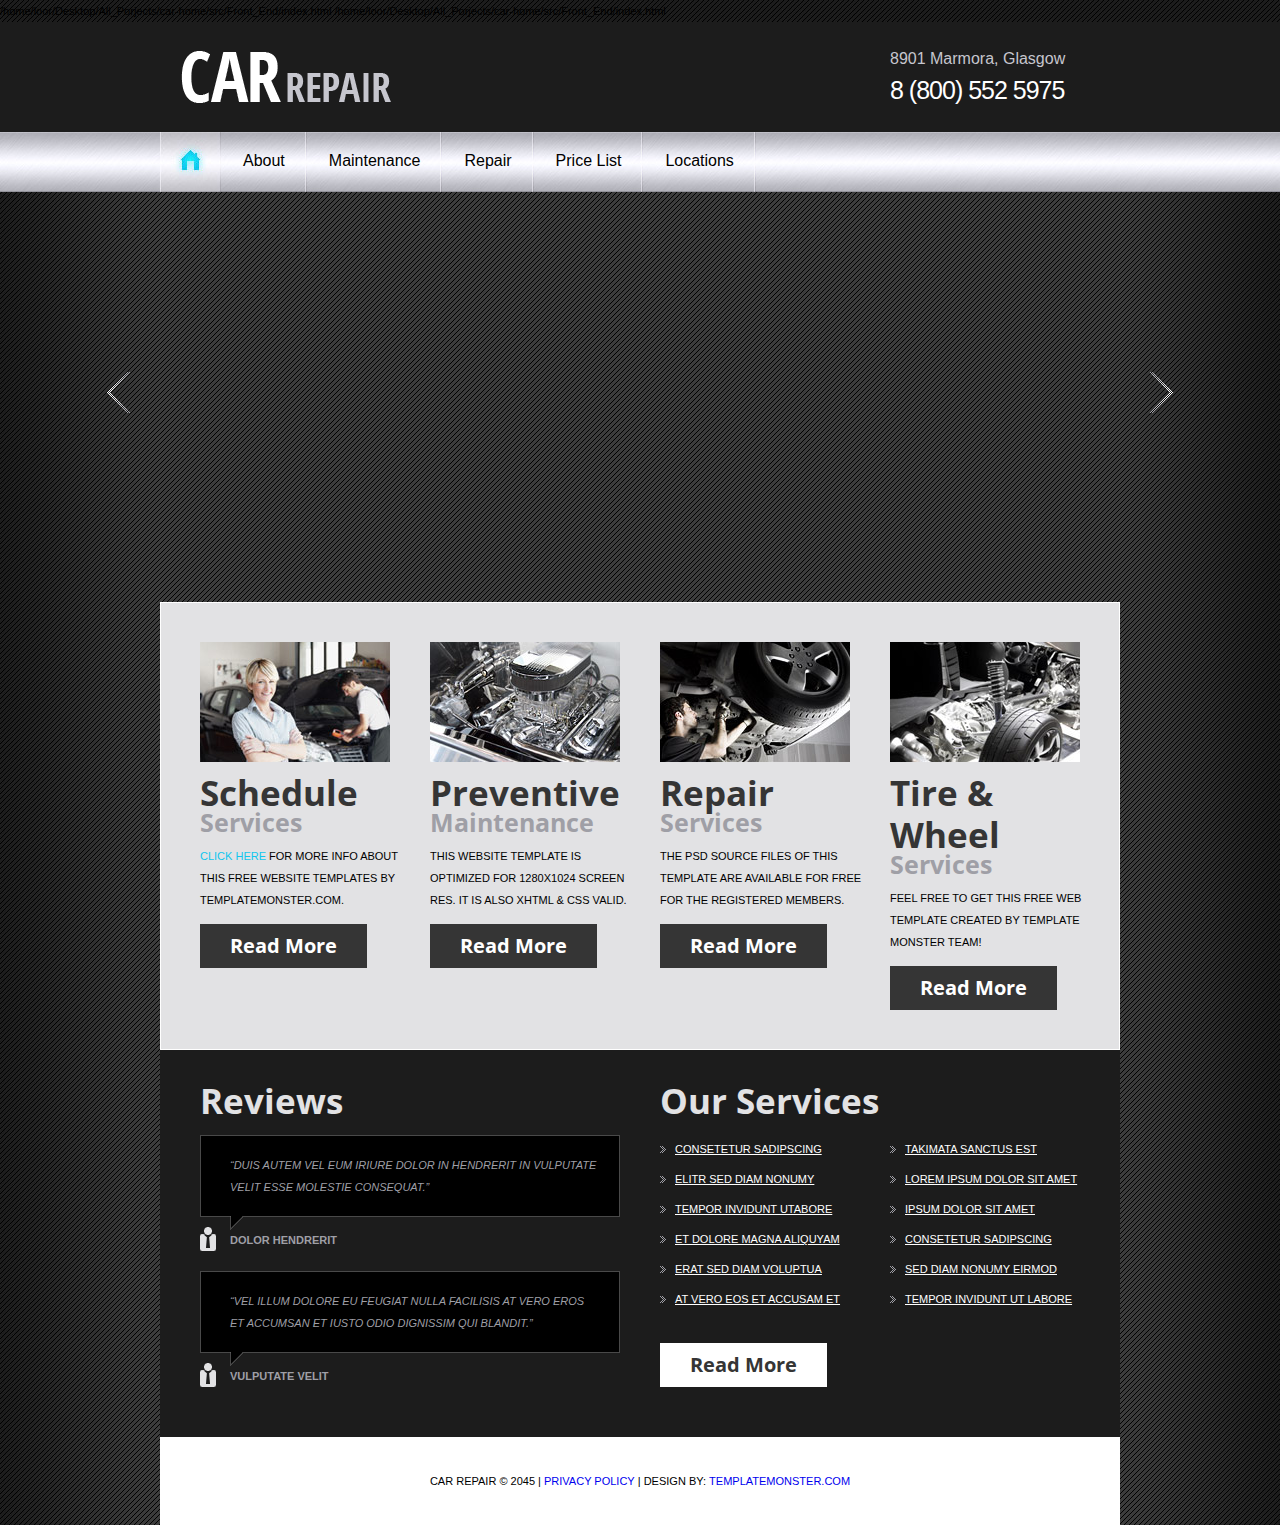
<file: Front_End/index.html>
<!DOCTYPE html>
<html lang="en">
<head>/home/loor/Desktop/All_Porjects/car-home/src/Front_End/index.html
<title>Car Repair</title>
<meta charset="utf-8">
<link rel="stylesheet" type="text/css" media="screen" href="css/reset.css">
<link rel="stylesheet" type="text/css" media="screen" href="css/style.css">
<link rel="stylesheet" type="text/css" media="screen" href="css/slider.css">
<link href='http://fonts.googleapis.com/css?family=Open+Sans+Condensed:700,300' rel='stylesheet' type='text/css'>
<script src="js/jquery-1.7.min.js"></script>
<script src="js/jquery.easing.1.3.js"></script>
<script src="js/tms-0.4.1.js"></script>/home/loor/Desktop/All_Porjects/car-home/src/Front_End/index.html
<script>
$(document).ready(function () {
    $('.slider')._TMS({
        show: 0,
        pauseOnHover: true,
        prevBu: '.prev',
        nextBu: '.next',
        playBu: false,
        duration: 500,
        preset: 'fade',
        pagination: true, //'.pagination',true,'<ul></ul>'
        pagNums: false,/home/loor/Desktop/All_Porjects/car-ho/home/loor/Desktop/All_Porjects/car-home/src/Front_End/index.htmlme/src/Front_End/index.html
        slideshow: 8000,
        numStatus: false,
        banners: 'fromBottom', // fromLeft, fromRight, fromTop, fromBottom
        waitBannerAnimation: false,
        progressBar: false
    })
})
$(function () {
    if ($(window).width() <= 1066) {
        $("#slider .prev").css("left", "55px")
        $("#slider .next").css("right", "55px")
    }
})
</script>
<!--[if lt IE 9]>
<link href='http://fonts.googleapis.com/css?family=Open+Sans+Condensed:300' rel='stylesheet' type='text/css'>
<link href='http://fonts.googleapis.com/css?family=Open+Sans+Condensed:700' rel='stylesheet' type='text/css'>
<script type="text/javascript" src="js/html5.js"></script>
<link rel="stylesheet" type="text/css" media="screen" href="css/ie.css">
<![endif]-->
</head>
<body>
<div class="bg">
  <header>
    <div class="main wrap">
      <h1><a href="index.html"><img src="images/logo.png" alt=""></a></h1>
      <p>8901 Marmora, Glasgow <span>8 (800) 552 5975</span></p>
    </div>
    <nav>
      <ul class="menu">
        <li class="current"><a href="index.html" class="home"><img src="images/home.jpg" alt=""></a></li>
        <li><a href="about.html">About</a></li>
        <li><a href="maintenance.html">Maintenance</a></li>
        <li><a href="repair.html">Repair</a></li>
        <li><a href="price-list.html">Price List</a></li>
        <li><a href="locations.html">Locations</a></li>
      </ul>
      <div class="clear"></div>
    </nav>
  </header>
  <div id="slider">
    <div class="slider-block">
      <div class="slider">
        <ul class="items">
          <li><img src="images/slide-1.jpg" alt="">
            <div class="banner">
              <div><span>Ford</span><strong>Сiriure dolor nhendrerit</strong>
                <p>Nam liber tempor cum soluta nobis eleifenoption congue nigfif аil imperdiet doming id quod mazim placerat facer. Lorjem ipsum dolor sit amet, consecer adipiscing elit.</p>
                <a href="#" class="button">Read More</a></div>
            </div>
          </li>
          <li><img src="images/slide-2.jpg" alt="">
            <div class="banner">
              <div><span>Maserati GT</span><strong>Vulputate velit esse</strong>
                <p>sed diam nonummy nibh euismod tincidunt ut laoreet dolore magna aliquam erat volutpat. Ut wisi enim ad minim veniam, quis nostrud exerci tation ullamcorper suscipit lobortis.</p>
                <a href="#" class="button">Read More</a></div>
            </div>
          </li>
          <li><img src="images/slide-3.jpg" alt="">
            <div class="banner">
              <div><span>Honda HSC</span><strong>Molestie consequat vel</strong>
                <p>At vero eos et accusam et justo duo dolores et ea rebum. Stet clita kasd gubergren, no sea takimata sanctus est Lorem ipsum dolor sit amet. Lorem ipsum dolor sit.</p>
                <a href="#" class="button">Read More</a></div>
            </div>
          </li>
        </ul>
      </div>
      <a href="#" class="prev"></a> <a href="#" class="next"></a> </div>
  </div>
  <section id="content">
    <div class="block-1 box-1">
      <div> <img src="images/page1-img1.jpg" alt="">
        <p class="text-1">Schedule <strong>Services</strong></p>
        <p class="upper"><a href="#" class="link">Click here</a> for more info about this free website templates  by TemplateMonster.com.</p>
        <a href="#" class="button">Read More</a> </div>
      <div> <img src="images/page1-img2.jpg" alt="">
        <p class="text-1">Preventive <strong>Maintenance</strong></p>
        <p class="upper">This website template is optimized for 1280X1024 screen res. It is also XHTML & CSS valid.</p>
        <a href="#" class="button">Read More</a> </div>
      <div> <img src="images/page1-img3.jpg" alt="">
        <p class="text-1">Repair <strong>Services</strong></p>
        <p class="upper">The PSD source files of this template are available for free for the registered members.</p>
        <a href="#" class="button">Read More</a> </div>
      <div class="last"> <img src="images/page1-img4.jpg" alt="">
        <p class="text-1">Tire & Wheel <strong>Services</strong></p>
        <p class="upper">Feel free to get this free web template created  by Template Monster Team!</p>
        <a href="#" class="button">Read More</a> </div>
    </div>
    <div class="block-2 wrap pad-2">
      <div class="box-2">
        <h2 class="clr-1">Reviews</h2>
        <div class="comments">
          <div> “Duis autem vel eum iriure dolor in hendrerit in vulputate velit esse molestie consequat.”
            <div class="comments-corner"></div>
          </div>
          <a href="#">dolor hendrerit</a> </div>
        <div class="comments">
          <div> “vel illum dolore eu feugiat nulla facilisis at vero eros et accumsan et iusto odio dignissim qui blandit.”
            <div class="comments-corner"></div>
          </div>
          <a href="#">vulputate velit</a> </div>
      </div>
      <div class="box-3">
        <h2 class="clr-1">Our Services</h2>
        <div class="wrap">
          <ul class="list-1">
            <li><a href="#">Consetetur sadipscing</a></li>
            <li><a href="#">elitr sed diam nonumy</a></li>
            <li><a href="#">tempor invidunt utabore</a></li>
            <li><a href="#">et dolore magna aliquyam</a></li>
            <li><a href="#">erat sed diam voluptua</a></li>
            <li><a href="#">At vero eos et accusam et</a></li>
          </ul>
          <ul class="list-1 last">
            <li><a href="#">Takimata sanctus est</a></li>
            <li><a href="#">Lorem ipsum dolor sit amet</a></li>
            <li><a href="#">Ipsum dolor sit amet</a></li>
            <li><a href="#">consetetur sadipscing </a></li>
            <li><a href="#">sed diam nonumy eirmod</a></li>
            <li><a href="#">tempor invidunt ut labore</a></li>
          </ul>
        </div>
        <a href="#" class="button-2">Read More</a> </div>
    </div>
  </section>
  <footer>Car Repair &copy; 2045 | <a href="#">Privacy Policy</a> | Design by: <a href="http://www.templatemonster.com/">TemplateMonster.com</a></footer>
</div>
</body>
</html>
</file>
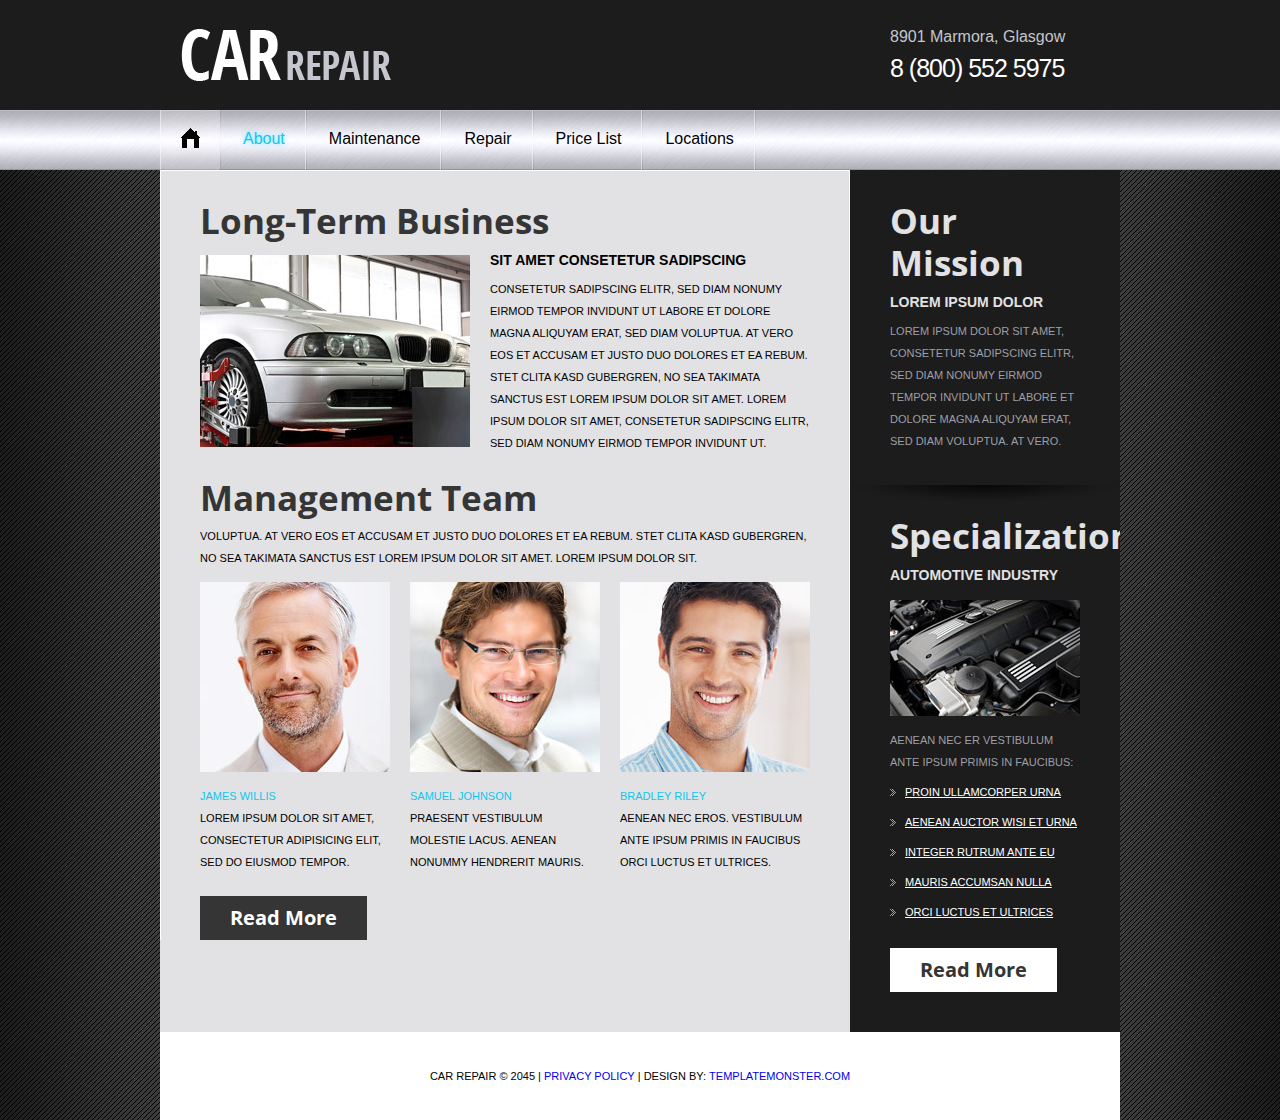
<file: Front_End/about.html>
<!DOCTYPE html>
<html lang="en">
<head>
<title>Car Repair | About</title>
<meta charset="utf-8">
<link rel="stylesheet" type="text/css" media="screen" href="css/reset.css">
<link rel="stylesheet" type="text/css" media="screen" href="css/style.css">
<link href='http://fonts.googleapis.com/css?family=Open+Sans+Condensed:700,300' rel='stylesheet' type='text/css'>
<script src="js/jquery-1.7.min.js"></script>
<script src="js/jquery.easing.1.3.js"></script>
<!--[if lt IE 9]>
<link href='http://fonts.googleapis.com/css?family=Open+Sans+Condensed:300' rel='stylesheet' type='text/css'>
<link href='http://fonts.googleapis.com/css?family=Open+Sans+Condensed:700' rel='stylesheet' type='text/css'>
<script type="text/javascript" src="js/html5.js"></script>
<link rel="stylesheet" type="text/css" media="screen" href="css/ie.css">
<![endif]-->
</head>
<body>
<div class="bg">
  <header>
    <div class="main wrap">
      <h1><a href="index.html"><img src="images/logo.png" alt=""></a></h1>
      <p>8901 Marmora, Glasgow <span>8 (800) 552 5975</span></p>
    </div>
    <nav>
      <ul class="menu">
        <li><a href="index.html" class="home"><img src="images/home.jpg" alt=""></a></li>
        <li class="current"><a href="about.html">About</a></li>
        <li><a href="maintenance.html">Maintenance</a></li>
        <li><a href="repair.html">Repair</a></li>
        <li><a href="price-list.html">Price List</a></li>
        <li><a href="locations.html">Locations</a></li>
      </ul>
      <div class="clear"></div>
    </nav>
  </header>
  <section id="content">
    <div class="sub-page">
      <div class="sub-page-left">
        <h2 class="p2">Long-Term Business</h2>
        <div class="wrap"> <img src="images/page2-img1.jpg" alt="" class="img-indent">
          <div class="extra-wrap">
            <p class="text-2 p2">sit amet consetetur sadipscing</p>
            <p class="upper">Consetetur sadipscing elitr, sed diam nonumy eirmod tempor invidunt ut labore et dolore magna aliquyam erat, sed diam voluptua. At vero eos et accusam et justo duo dolores et ea rebum. Stet clita kasd gubergren, no sea takimata sanctus est Lorem ipsum dolor sit amet. Lorem ipsum dolor sit amet, consetetur sadipscing elitr, sed diam nonumy eirmod tempor invidunt ut.</p>
          </div>
        </div>
        <h2 class="top-1 p3">Management Team</h2>
        <p class="upper">voluptua. At vero eos et accusam et justo duo dolores et ea rebum. Stet clita kasd gubergren, no sea takimata sanctus est Lorem ipsum dolor sit amet. Lorem ipsum dolor sit.</p>
        <div class="box-4">
          <div> <img src="images/page2-img2.jpg" alt=""> <a href="#" class="link">James Willis</a>
            <p>Lorem ipsum dolor sit amet, consectetur adipisicing elit, sed do eiusmod tempor.</p>
          </div>
          <div> <img src="images/page2-img3.jpg" alt=""> <a href="#" class="link">Samuel Johnson</a>
            <p>Praesent vestibulum molestie lacus. Aenean nonummy hendrerit mauris.</p>
          </div>
          <div class="last"> <img src="images/page2-img4.jpg" alt=""> <a href="#" class="link">Bradley Riley</a>
            <p>Aenean nec eros. Vestibulum ante ipsum primis in faucibus orci luctus et ultrices.</p>
          </div>
        </div>
        <a href="#" class="button">Read More</a> </div>
      <div class="sub-page-right">
        <div class="shadow bot-1">
          <h2 class="p2">Our Mission</h2>
          <p class="text-3 p2">Lorem ipsum dolor</p>
          <p class="upper">Lorem ipsum dolor sit amet, consetetur sadipscing elitr, sed diam nonumy eirmod tempor invidunt ut labore et dolore magna aliquyam erat, sed diam voluptua. At vero.</p>
        </div>
        <div class="box-5">
          <h2 class="p2">Specialization</h2>
          <p class="text-3 upper">AUTOMOTIVE INDUSTRY</p>
          <img src="images/page2-img5.jpg" alt="">
          <p class="upper">Aenean nec er Vestibulum ante ipsum primis in faucibus:</p>
          <ul class="list-1">
            <li><a href="#">Proin ullamcorper urna</a></li>
            <li><a href="#">Aenean auctor wisi et urna</a></li>
            <li><a href="#">Integer rutrum ante eu</a></li>
            <li><a href="#">Mauris accumsan nulla</a></li>
            <li><a href="#">orci luctus et ultrices</a></li>
          </ul>
          <a href="#" class="button-2">Read More</a> </div>
      </div>
    </div>
  </section>
  <footer>Car Repair &copy; 2045 | <a href="#">Privacy Policy</a> | Design by: <a href="http://www.templatemonster.com/">TemplateMonster.com</a></footer>
</div>
</body>
</html>
</file>
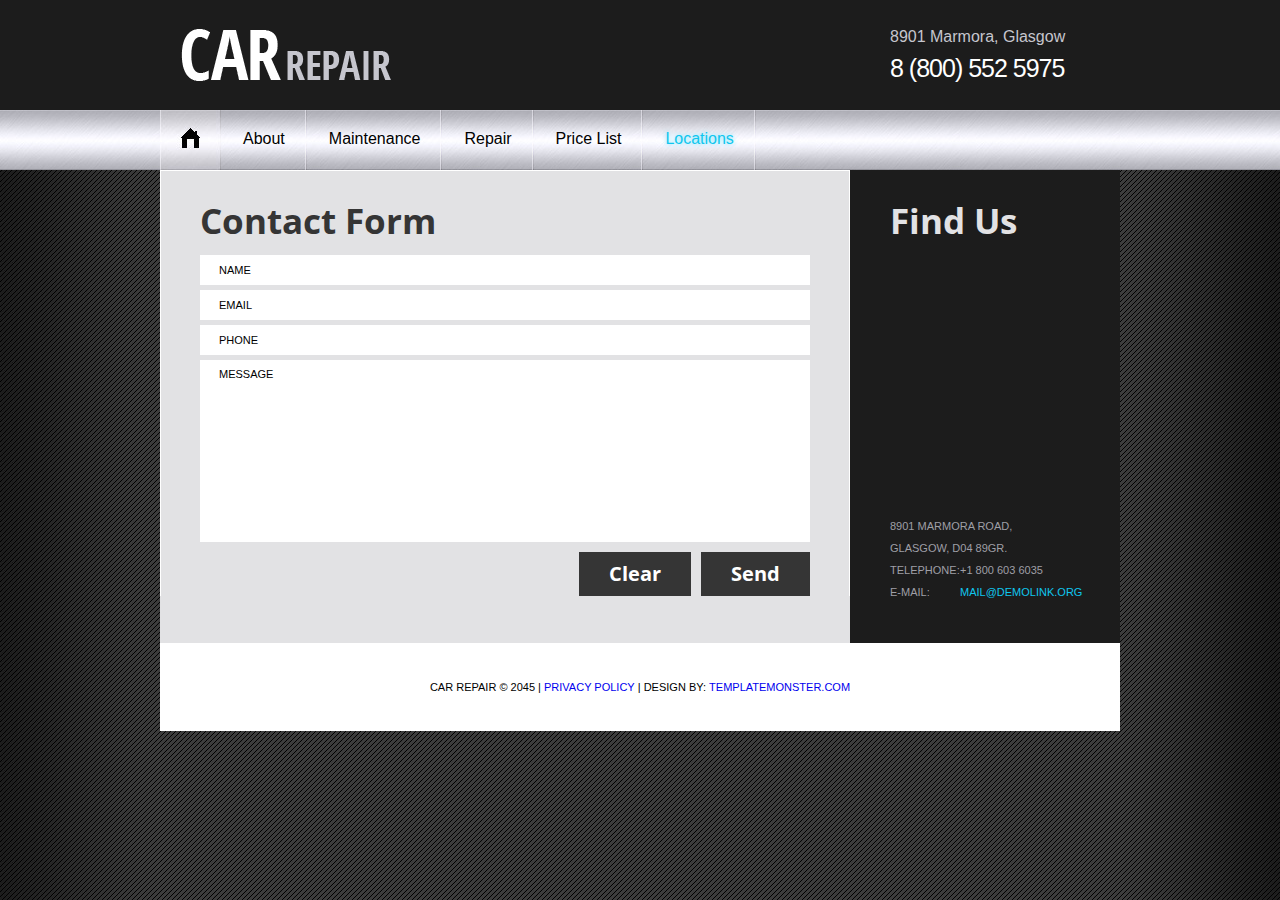
<file: Front_End/locations.html>
<!DOCTYPE html>
<html lang="en">
<head>
<title>Car Repair | Locations</title>
<meta charset="utf-8">
<link rel="stylesheet" type="text/css" media="screen" href="css/reset.css">
<link rel="stylesheet" type="text/css" media="screen" href="css/style.css">
<link href='http://fonts.googleapis.com/css?family=Open+Sans+Condensed:700,300' rel='stylesheet' type='text/css'>
<script src="js/jquery-1.7.min.js"></script>
<script src="js/jquery.easing.1.3.js"></script>
<!--[if lt IE 9]>
<link href='http://fonts.googleapis.com/css?family=Open+Sans+Condensed:300' rel='stylesheet' type='text/css'>
<link href='http://fonts.googleapis.com/css?family=Open+Sans+Condensed:700' rel='stylesheet' type='text/css'>
<script type="text/javascript" src="js/html5.js"></script>
<link rel="stylesheet" type="text/css" media="screen" href="css/ie.css">
<![endif]-->
</head>
<body>
<div class="bg">
  <header>
    <div class="main wrap">
      <h1><a href="index.html"><img src="images/logo.png" alt=""></a></h1>
      <p>8901 Marmora, Glasgow <span>8 (800) 552 5975</span></p>
    </div>
    <nav>
      <ul class="menu">
        <li><a href="index.html" class="home"><img src="images/home.jpg" alt=""></a></li>
        <li><a href="about.html">About</a></li>
        <li><a href="maintenance.html">Maintenance</a></li>
        <li><a href="repair.html">Repair</a></li>
        <li><a href="price-list.html">Price List</a></li>
        <li class="current"><a href="locations.html">Locations</a></li>
      </ul>
      <div class="clear"></div>
    </nav>
  </header>
  <section id="content">
    <div class="sub-page">
      <div class="sub-page-left box-9">
        <h2>Contact Form</h2>
        <form id="form" method="post" action="#">
          <fieldset>
            <label>
              <input type="text" value="Name" onBlur="if(this.value=='') this.value='Name'" onFocus="if(this.value =='Name' ) this.value=''">
            </label>
            <label>
              <input type="text" value="Email" onBlur="if(this.value=='') this.value='Email'" onFocus="if(this.value =='Email' ) this.value=''">
            </label>
            <label>
              <input type="text" value="Phone" onBlur="if(this.value=='') this.value='Phone'" onFocus="if(this.value =='Phone' ) this.value=''">
            </label>
            <label>
              <textarea onBlur="if(this.value==''){this.value='MESSAGE'}" onFocus="if(this.value=='MESSAGE'){this.value=''}">MESSAGE</textarea>
            </label>
            <div class="btns"><a href="#" class="button">Clear</a><a href="#" class="button" onClick="document.getElementById('form').submit()">Send</a></div>
          </fieldset>
        </form>
      </div>
      <div class="sub-page-right">
        <h2>Find Us</h2>
        <div class="map">
          <iframe src="http://maps.google.com/maps?f=q&amp;source=s_q&amp;hl=en&amp;geocode=&amp;q=Brooklyn,+New+York,+NY,+United+States&amp;aq=0&amp;sll=37.0625,-95.677068&amp;sspn=61.282355,146.513672&amp;ie=UTF8&amp;hq=&amp;hnear=Brooklyn,+Kings,+New+York&amp;ll=40.649974,-73.950005&amp;spn=0.01628,0.025663&amp;z=14&amp;iwloc=A&amp;output=embed"></iframe>
        </div>
        <dl class="adr">
          <dt>8901 Marmora Road, <br>
            Glasgow, D04 89GR.</dt>
          <dd><span>Telephone:</span>+1 800 603 6035</dd>
          <dd><span>E-mail:</span><a href="#" class="link">mail@demolink.org</a></dd>
        </dl>
      </div>
    </div>
  </section>
  <footer>Car Repair &copy; 2045 | <a href="#">Privacy Policy</a> | Design by: <a href="http://www.templatemonster.com/">TemplateMonster.com</a></footer>
</div>
</body>
</html>
</file>
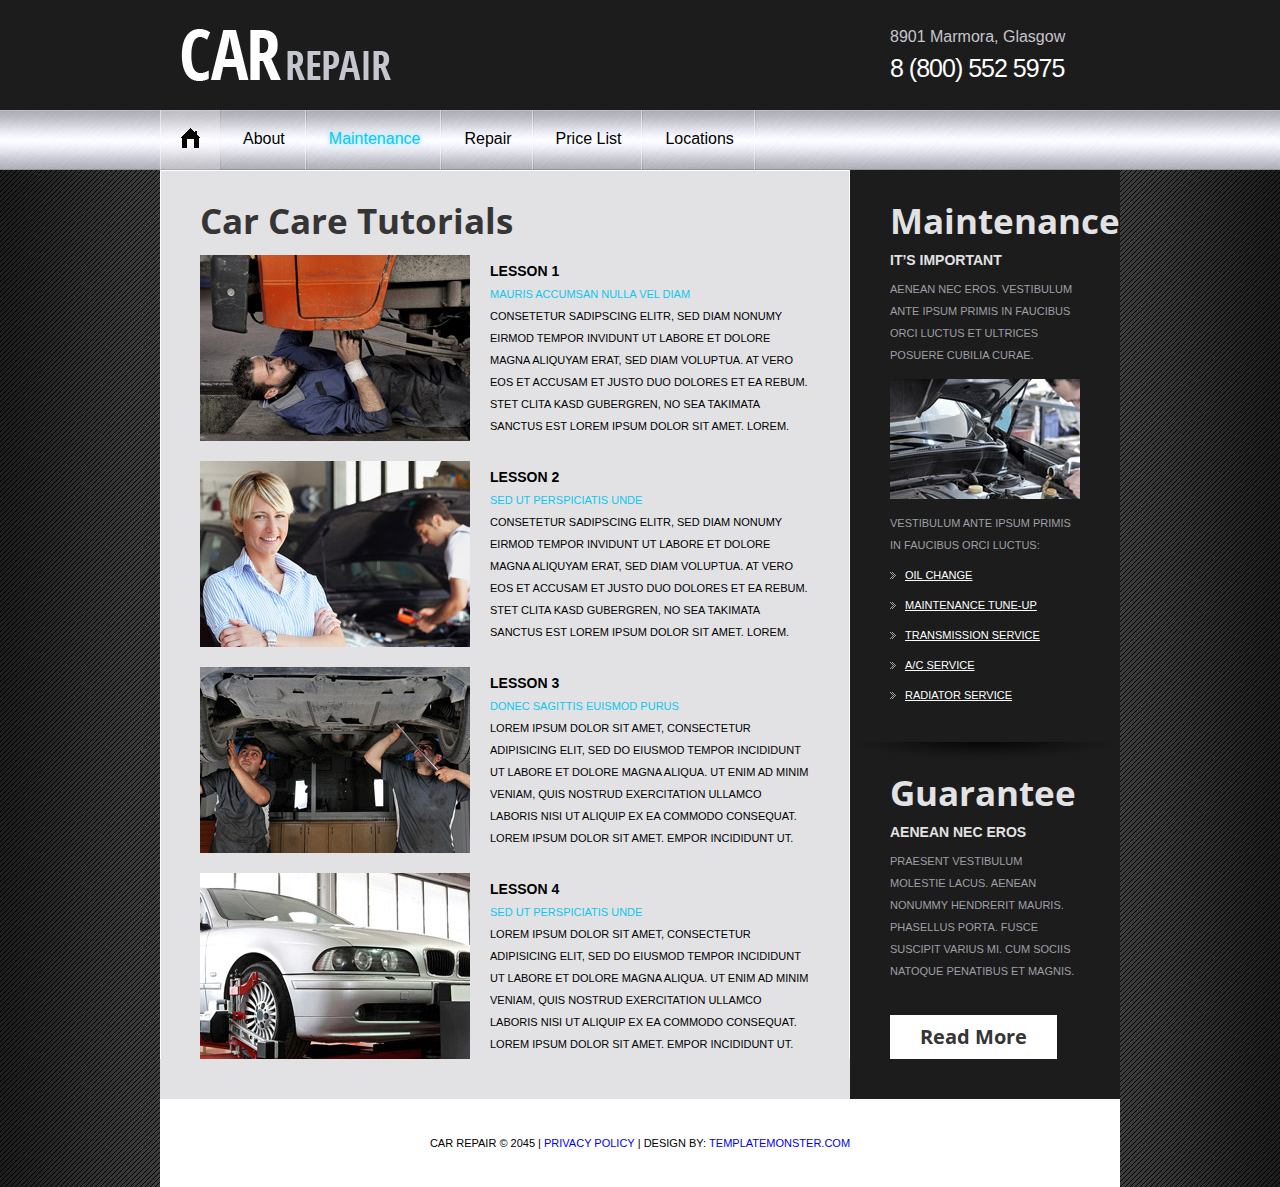
<file: Front_End/maintenance.html>
<!DOCTYPE html>
<html lang="en">
<head>
<title>Car Repair | Maintenance</title>
<meta charset="utf-8">
<link rel="stylesheet" type="text/css" media="screen" href="css/reset.css">
<link rel="stylesheet" type="text/css" media="screen" href="css/style.css">
<link href='http://fonts.googleapis.com/css?family=Open+Sans+Condensed:700,300' rel='stylesheet' type='text/css'>
<script src="js/jquery-1.7.min.js"></script>
<script src="js/jquery.easing.1.3.js"></script>
<!--[if lt IE 9]>
<link href='http://fonts.googleapis.com/css?family=Open+Sans+Condensed:300' rel='stylesheet' type='text/css'>
<link href='http://fonts.googleapis.com/css?family=Open+Sans+Condensed:700' rel='stylesheet' type='text/css'>
<script type="text/javascript" src="js/html5.js"></script>
<link rel="stylesheet" type="text/css" media="screen" href="css/ie.css">
<![endif]-->
</head>
<body>
<div class="bg">
  <header>
    <div class="main wrap">
      <h1><a href="index.html"><img src="images/logo.png" alt=""></a></h1>
      <p>8901 Marmora, Glasgow <span>8 (800) 552 5975</span></p>
    </div>
    <nav>
      <ul class="menu">
        <li><a href="index.html" class="home"><img src="images/home.jpg" alt=""></a></li>
        <li><a href="about.html">About</a></li>
        <li class="current"><a href="maintenance.html">Maintenance</a></li>
        <li><a href="repair.html">Repair</a></li>
        <li><a href="price-list.html">Price List</a></li>
        <li><a href="locations.html">Locations</a></li>
      </ul>
      <div class="clear"></div>
    </nav>
  </header>
  <section id="content">
    <div class="sub-page">
      <div class="sub-page-left">
        <h2 class="p4">Car Care Tutorials</h2>
        <div class="box-6"> <img src="images/page3-img1.jpg" alt="" class="img-indent-2">
          <div class="extra-wrap">
            <p class="text-2">Lesson 1</p>
            <a href="#" class="link">Mauris accumsan nulla vel diam</a>
            <p class="upper">Consetetur sadipscing elitr, sed diam nonumy eirmod tempor invidunt ut labore et dolore magna aliquyam erat, sed diam voluptua. At vero eos et accusam et justo duo dolores et ea rebum. Stet clita kasd gubergren, no sea takimata sanctus est Lorem ipsum dolor sit amet. Lorem.</p>
          </div>
        </div>
        <div class="box-6 top-2"> <img src="images/page3-img2.jpg" alt="" class="img-indent-2">
          <div class="extra-wrap">
            <p class="text-2">Lesson 2</p>
            <a href="#" class="link">Sed ut perspiciatis unde</a>
            <p class="upper">Consetetur sadipscing elitr, sed diam nonumy eirmod tempor invidunt ut labore et dolore magna aliquyam erat, sed diam voluptua. At vero eos et accusam et justo duo dolores et ea rebum. Stet clita kasd gubergren, no sea takimata sanctus est Lorem ipsum dolor sit amet. Lorem.</p>
          </div>
        </div>
        <div class="box-6 top-2"> <img src="images/page3-img3.jpg" alt="" class="img-indent-2">
          <div class="extra-wrap">
            <p class="text-2">Lesson 3</p>
            <a href="#" class="link">Donec sagittis euismod purus</a>
            <p class="upper">Lorem ipsum dolor sit amet, consectetur adipisicing elit, sed do eiusmod tempor incididunt ut labore et dolore magna aliqua. Ut enim ad minim veniam, quis nostrud exercitation ullamco laboris nisi ut aliquip ex ea commodo consequat. Lorem ipsum dolor sit amet. empor incididunt ut.</p>
          </div>
        </div>
        <div class="box-6 top-2"> <img src="images/page3-img4.jpg" alt="" class="img-indent-2">
          <div class="extra-wrap">
            <p class="text-2">Lesson 4</p>
            <a href="#" class="link">Sed ut perspiciatis unde</a>
            <p class="upper">Lorem ipsum dolor sit amet, consectetur adipisicing elit, sed do eiusmod tempor incididunt ut labore et dolore magna aliqua. Ut enim ad minim veniam, quis nostrud exercitation ullamco laboris nisi ut aliquip ex ea commodo consequat. Lorem ipsum dolor sit amet. empor incididunt ut.</p>
          </div>
        </div>
      </div>
      <div class="sub-page-right">
        <div class="shadow box-7 bot-2">
          <h2 class="p2">Maintenance</h2>
          <p class="text-3 p2">It’S IMPORTANT</p>
          <p class="upper">Aenean nec eros. Vestibulum ante ipsum primis in faucibus orci luctus et ultrices posuere cubilia Curae.</p>
          <img src="images/page3-img5.jpg" alt="">
          <p class="upper">Vestibulum ante ipsum primis in faucibus orci luctus:</p>
          <ul class="list-1">
            <li><a href="#">Oil Change</a></li>
            <li><a href="#">Maintenance Tune-Up</a></li>
            <li><a href="#">Transmission Service</a></li>
            <li><a href="#">A/C Service</a></li>
            <li><a href="#">Radiator Service</a></li>
          </ul>
        </div>
        <h2 class="p2">Guarantee</h2>
        <p class="text-3 upper p2">Aenean nec eros</p>
        <p class="upper">Praesent vestibulum molestie lacus. Aenean nonummy hendrerit mauris. Phasellus porta. Fusce suscipit varius mi. Cum sociis natoque penatibus et magnis.</p>
        <a href="#" class="button-2 top-3">Read More</a> </div>
    </div>
  </section>
  <footer>Car Repair &copy; 2045 | <a href="#">Privacy Policy</a> | Design by: <a href="http://www.templatemonster.com/">TemplateMonster.com</a></footer>
</div>
</body>
</html>
</file>
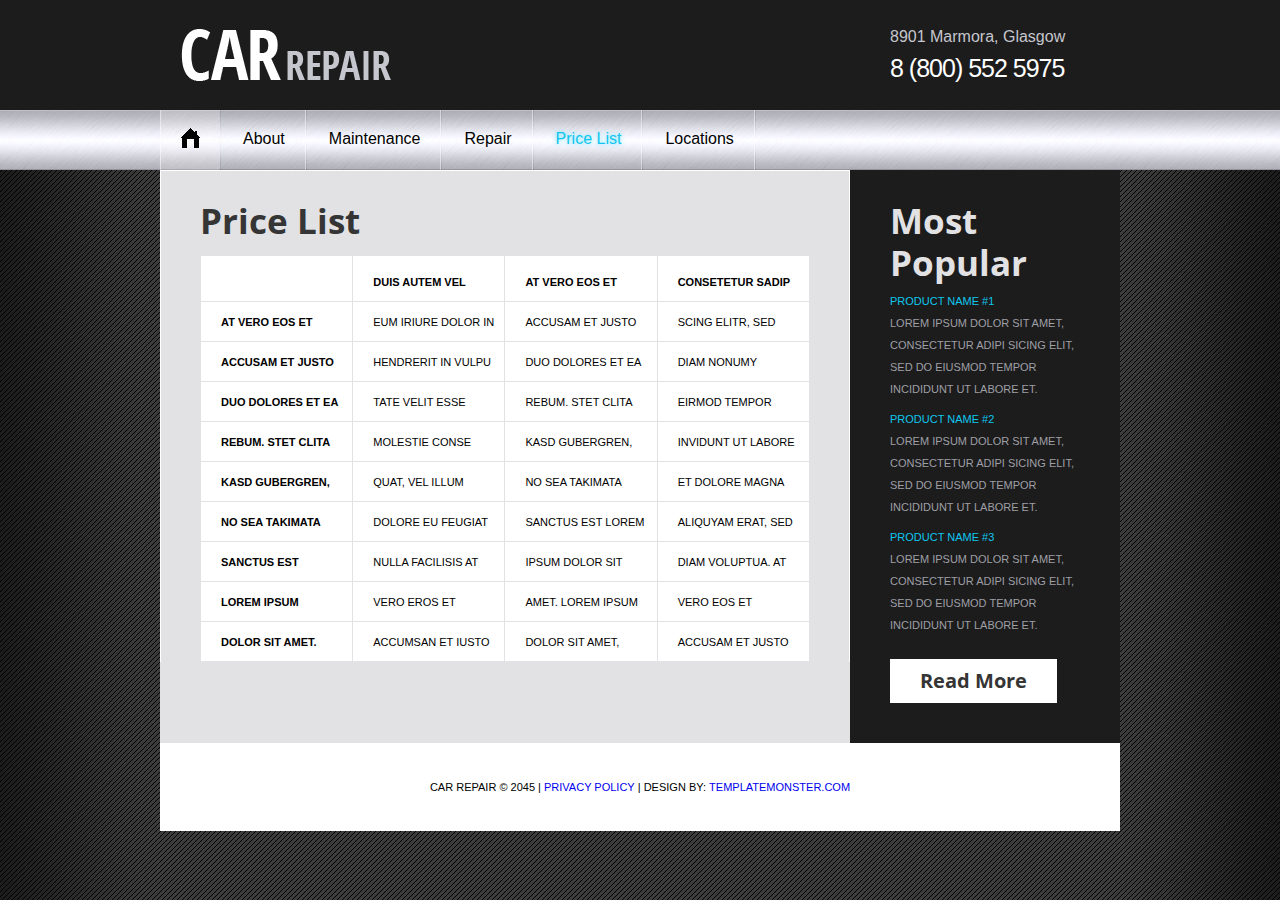
<file: Front_End/price-list.html>
<!DOCTYPE html>
<html lang="en">
<head>
<title>Car Repair | Price List</title>
<meta charset="utf-8">
<link rel="stylesheet" type="text/css" media="screen" href="css/reset.css">
<link rel="stylesheet" type="text/css" media="screen" href="css/style.css">
<link href='http://fonts.googleapis.com/css?family=Open+Sans+Condensed:700,300' rel='stylesheet' type='text/css'>
<script src="js/jquery-1.7.min.js"></script>
<script src="js/jquery.easing.1.3.js"></script>
<!--[if lt IE 9]>
<link href='http://fonts.googleapis.com/css?family=Open+Sans+Condensed:300' rel='stylesheet' type='text/css'>
<link href='http://fonts.googleapis.com/css?family=Open+Sans+Condensed:700' rel='stylesheet' type='text/css'>
<script type="text/javascript" src="js/html5.js"></script>
<link rel="stylesheet" type="text/css" media="screen" href="css/ie.css">
<![endif]-->
</head>
<body>
<div class="bg">
  <header>
    <div class="main wrap">
      <h1><a href="index.html"><img src="images/logo.png" alt=""></a></h1>
      <p>8901 Marmora, Glasgow <span>8 (800) 552 5975</span></p>
    </div>
    <nav>
      <ul class="menu">
        <li><a href="index.html" class="home"><img src="images/home.jpg" alt=""></a></li>
        <li><a href="about.html">About</a></li>
        <li><a href="maintenance.html">Maintenance</a></li>
        <li><a href="repair.html">Repair</a></li>
        <li class="current"><a href="price-list.html">Price List</a></li>
        <li><a href="locations.html">Locations</a></li>
      </ul>
      <div class="clear"></div>
    </nav>
  </header>
  <section id="content">
    <div class="sub-page">
      <div class="sub-page-left box-9">
        <h2 class="p4">Price List</h2>
        <table>
          <tr>
            <th>&nbsp;</th>
            <th>Duis autem vel</th>
            <th>At vero eos et</th>
            <th>Consetetur sadip</th>
          </tr>
          <tr>
            <td>At vero eos et</td>
            <td>eum iriure dolor in</td>
            <td>accusam et justo</td>
            <td>scing elitr, sed</td>
          </tr>
          <tr>
            <td>accusam et justo</td>
            <td>hendrerit in vulpu</td>
            <td>duo dolores et ea </td>
            <td>diam nonumy </td>
          </tr>
          <tr>
            <td>duo dolores et ea </td>
            <td>tate velit esse </td>
            <td>rebum. Stet clita </td>
            <td>eirmod tempor </td>
          </tr>
          <tr>
            <td>rebum. Stet clita</td>
            <td>molestie conse</td>
            <td>kasd gubergren, </td>
            <td>invidunt ut labore</td>
          </tr>
          <tr>
            <td>kasd gubergren,</td>
            <td>quat, vel illum</td>
            <td>no sea takimata </td>
            <td>et dolore magna </td>
          </tr>
          <tr>
            <td>no sea takimata</td>
            <td>dolore eu feugiat </td>
            <td>sanctus est Lorem </td>
            <td>aliquyam erat, sed </td>
          </tr>
          <tr>
            <td>sanctus est</td>
            <td>nulla facilisis at </td>
            <td>ipsum dolor sit</td>
            <td>diam voluptua. At</td>
          </tr>
          <tr>
            <td>Lorem ipsum</td>
            <td>vero eros et</td>
            <td>amet. Lorem ipsum</td>
            <td>vero eos et</td>
          </tr>
          <tr>
            <td>dolor sit amet.</td>
            <td>accumsan et iusto</td>
            <td>dolor sit amet,</td>
            <td>accusam et justo</td>
          </tr>
        </table>
      </div>
      <div class="sub-page-right">
        <h2 class="p3">Most Popular</h2>
        <p class="upper p5"><a href="#" class="link">Product name #1</a><br>
          Lorem ipsum dolor sit amet, consectetur adipi sicing elit, sed do eiusmod tempor incididunt ut labore et.</p>
        <p class="upper p5"><a href="#" class="link">Product name #2</a><br>
          Lorem ipsum dolor sit amet, consectetur adipi sicing elit, sed do eiusmod tempor incididunt ut labore et.</p>
        <p class="upper"><a href="#" class="link">Product name #3</a><br>
          Lorem ipsum dolor sit amet, consectetur adipi sicing elit, sed do eiusmod tempor incididunt ut labore et.</p>
        <a href="#" class="button-2 top-1">Read More</a> </div>
    </div>
  </section>
  <footer>Car Repair &copy; 2045 | <a href="#">Privacy Policy</a> | Design by: <a href="http://www.templatemonster.com/">TemplateMonster.com</a></footer>
</div>
</body>
</html>
</file>
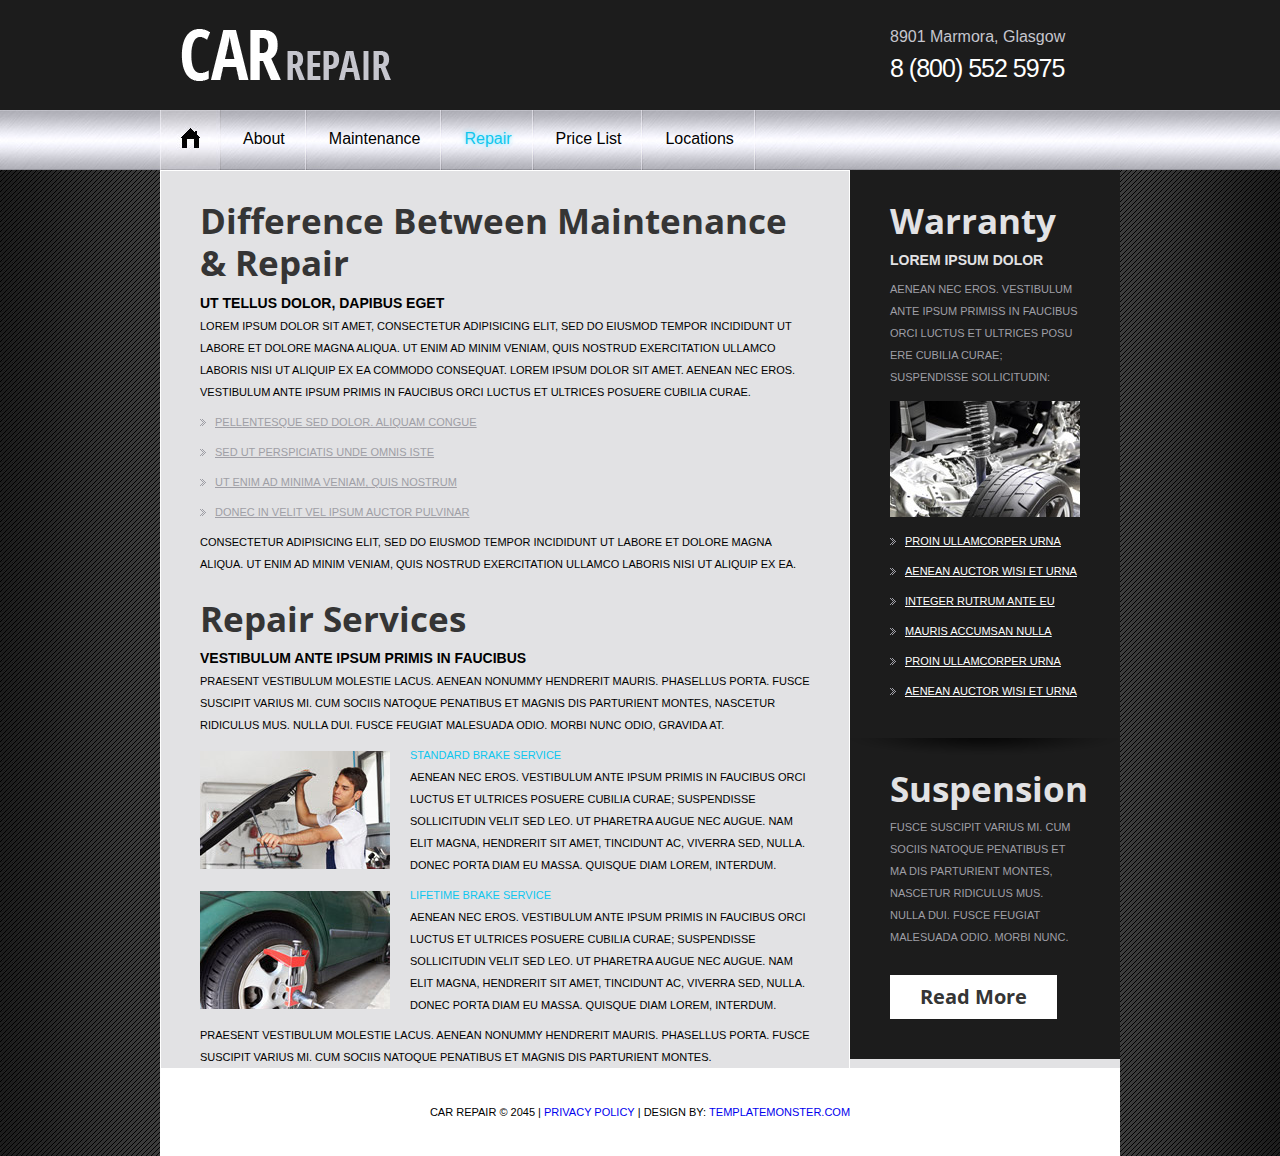
<file: Front_End/repair.html>
<!DOCTYPE html>
<html lang="en">
<head>
<title>Car Repair | Repair</title>
<meta charset="utf-8">
<link rel="stylesheet" type="text/css" media="screen" href="css/reset.css">
<link rel="stylesheet" type="text/css" media="screen" href="css/style.css">
<link href='http://fonts.googleapis.com/css?family=Open+Sans+Condensed:700,300' rel='stylesheet' type='text/css'>
<script src="js/jquery-1.7.min.js"></script>
<script src="js/jquery.easing.1.3.js"></script>
<!--[if lt IE 9]>
<link href='http://fonts.googleapis.com/css?family=Open+Sans+Condensed:300' rel='stylesheet' type='text/css'>
<link href='http://fonts.googleapis.com/css?family=Open+Sans+Condensed:700' rel='stylesheet' type='text/css'>
<script type="text/javascript" src="js/html5.js"></script>
<link rel="stylesheet" type="text/css" media="screen" href="css/ie.css">
<![endif]-->
</head>
<body>
<div class="bg">
  <header>
    <div class="main wrap">
      <h1><a href="index.html"><img src="images/logo.png" alt=""></a></h1>
      <p>8901 Marmora, Glasgow <span>8 (800) 552 5975</span></p>
    </div>
    <nav>
      <ul class="menu">
        <li><a href="index.html" class="home"><img src="images/home.jpg" alt=""></a></li>
        <li><a href="about.html">About</a></li>
        <li><a href="maintenance.html">Maintenance</a></li>
        <li class="current"><a href="repair.html">Repair</a></li>
        <li><a href="price-list.html">Price List</a></li>
        <li><a href="locations.html">Locations</a></li>
      </ul>
      <div class="clear"></div>
    </nav>
  </header>
  <section id="content">
    <div class="sub-page">
      <div class="sub-page-left box-9">
        <h2 class="p5">Difference Between Maintenance & Repair</h2>
        <p class="text-2">Ut tellus dolor, dapibus eget</p>
        <p class="upper">Lorem ipsum dolor sit amet, consectetur adipisicing elit, sed do eiusmod tempor incididunt ut labore et dolore magna aliqua. Ut enim ad minim veniam, quis nostrud exercitation ullamco laboris nisi ut aliquip ex ea commodo consequat. Lorem ipsum dolor sit amet. Aenean nec eros. Vestibulum ante ipsum primis in faucibus orci luctus et ultrices posuere cubilia Curae.</p>
        <ul class="list-2">
          <li><a href="#">Pellentesque sed dolor. Aliquam congue</a></li>
          <li><a href="#">Sed ut perspiciatis unde omnis iste</a></li>
          <li><a href="#">Ut enim ad minima veniam, quis nostrum</a></li>
          <li><a href="#">Donec in velit vel ipsum auctor pulvinar</a></li>
        </ul>
        <p class="upper">Сonsectetur adipisicing elit, sed do eiusmod tempor incididunt ut labore et dolore magna aliqua. Ut enim ad minim veniam, quis nostrud exercitation ullamco laboris nisi ut aliquip ex ea.</p>
        <h2 class="top-5 p2">Repair Services</h2>
        <p class="text-2">Vestibulum ante ipsum primis in faucibus</p>
        <p class="upper p5">Praesent vestibulum molestie lacus. Aenean nonummy hendrerit mauris. Phasellus porta. Fusce suscipit varius mi. Cum sociis natoque penatibus et magnis dis parturient montes, nascetur ridiculus mus. Nulla dui. Fusce feugiat malesuada odio. Morbi nunc odio, gravida at.</p>
        <div class="wrap p5"> <img src="images/page4-img1.jpg" alt="" class="img-indent-3">
          <div class="extra-wrap"> <a href="#" class="link">Standard brake service</a>
            <p class="upper">Aenean nec eros. Vestibulum ante ipsum primis in faucibus orci luctus et ultrices posuere cubilia Curae; Suspendisse sollicitudin velit sed leo. Ut pharetra augue nec augue. Nam elit magna, hendrerit sit amet, tincidunt ac, viverra sed, nulla. Donec porta diam eu massa. Quisque diam lorem, interdum.</p>
          </div>
        </div>
        <div class="wrap p5"> <img src="images/page4-img2.jpg" alt="" class="img-indent-3">
          <div class="extra-wrap"> <a href="#" class="link">Lifetime brake service</a>
            <p class="upper">Aenean nec eros. Vestibulum ante ipsum primis in faucibus orci luctus et ultrices posuere cubilia Curae; Suspendisse sollicitudin velit sed leo. Ut pharetra augue nec augue. Nam elit magna, hendrerit sit amet, tincidunt ac, viverra sed, nulla. Donec porta diam eu massa. Quisque diam lorem, interdum.</p>
          </div>
        </div>
        <p class="upper">Praesent vestibulum molestie lacus. Aenean nonummy hendrerit mauris. Phasellus porta. Fusce suscipit varius mi. Cum sociis natoque penatibus et magnis dis parturient montes.</p>
      </div>
      <div class="sub-page-right">
        <div class="shadow box-8 bot-2">
          <h2 class="p2">Warranty</h2>
          <p class="text-3 p2">Lorem ipsum dolor</p>
          <p class="upper">Aenean nec eros. Vestibulum ante ipsum primiss in faucibus orci luctus et ultrices posu ere cubilia Curae; Suspendisse sollicitudin:</p>
          <img src="images/page4-img3.jpg" alt="">
          <ul class="list-1">
            <li><a href="#">Proin ullamcorper urna</a></li>
            <li><a href="#">Aenean auctor wisi et urna</a></li>
            <li><a href="#">Integer rutrum ante eu</a></li>
            <li><a href="#">Mauris accumsan nulla</a></li>
            <li><a href="#">Proin ullamcorper urna</a></li>
            <li><a href="#">Aenean auctor wisi et urna</a></li>
          </ul>
        </div>
        <h2 class="p3">Suspension</h2>
        <p class="upper">Fusce suscipit varius mi. Cum sociis natoque penatibus et ma dis parturient montes, nascetur ridiculus mus. Nulla dui. Fusce feugiat malesuada odio. Morbi nunc.</p>
        <a href="#" class="button-2 top-4">Read More</a> </div>
    </div>
  </section>
  <footer>Car Repair &copy; 2045 | <a href="#">Privacy Policy</a> | Design by: <a href="http://www.templatemonster.com/">TemplateMonster.com</a></footer>
</div>
</body>
</html>
</file>
<file: Front_End/css/style.css>
/* Global properties ======================================================== */
html {height:100%;}
html, body {width:100%; padding:0; margin:0;}
body { 	 
	font: 11px/22px Arial, Helvetica, sans-serif;
	color:#000;
	min-width:998px;
	background: url(../images/body-bg.jpg) center 0 repeat #1c1c1c;
	height:100%;
}
.ic {border:0;float:right;background:#fff;color:#f00;width:50%;line-height:10px;font-size:10px;margin:-220% 0 0 0;overflow:hidden;padding:0}
.bg {background: url(../images/bg.jpg) center 0 repeat-y; width:100%; min-height:100%;}
.main {width:960px; margin:0 auto;}
/***********************************************************************/
a {text-decoration:none; cursor:pointer;text-decoration:none; }
a:hover {text-decoration:none;}

.button {background:#353535; display:inline-block; font-size:20px; line-height:25px; color:#fff; font-weight:bold; font-family: 'Open Sans Condensed', sans-serif; padding:9px 30px 10px 30px;}
.button:hover {background:#000;}

.button-2 {background:#fff; display:inline-block; font-size:20px; line-height:25px; color:#353535; font-weight:bold; font-family: 'Open Sans Condensed', sans-serif; padding:9px 30px 10px 30px;}
.button-2:hover {background:#000; color:#fff;}

.link {color:#0fc6ee; text-transform:uppercase; }
.link:hover {text-decoration:underline; }

.clr-1 {color:#e2e2e4;}

.text-1 {font-size:35px; line-height:42px; color:#353535; font-weight:bold; font-family: 'Open Sans Condensed', sans-serif;}
.text-1>strong { display:block; font-size:25px; line-height:30px; color:#9f9fa6; font-weight:bold; margin-top:-7px;}
.text-2 {font-size:14px; line-height:22px; color:#000; font-weight:bold; text-transform:uppercase;}
.text-3 {font-size:14px; line-height:22px; color:#e2e2e4; font-weight:bold; text-transform:uppercase;}

h2 { font-size:35px; line-height:42px; color:#353535; font-weight:bold; font-family: 'Open Sans Condensed', sans-serif;}

ul {margin:0; padding:0;list-style-image:none;}
ul.list-1 li {padding:0px 0 8px 15px; font-size:11px; line-height:22px; color:#fff; text-transform:uppercase; background:url(../images/marker-1.gif) 0 8px no-repeat;}
ul.list-1 li a {color:#fff;text-decoration:underline;}
ul.list-1 li a:hover {text-decoration:none;}

ul.list-2 li {padding:0px 0 8px 15px; font-size:11px; line-height:22px; color:#9f9fa6; text-transform:uppercase; background:url(../images/marker-1.gif) 0 8px no-repeat;}
ul.list-2 li a {color:#9f9fa6;text-decoration:underline;}
ul.list-2 li a:hover {text-decoration:none;}

/******************************************************************/
.clear {clear:both; line-height:0; font-size:0; width:100%;}
.wrapper {width:100%; overflow:hidden; position:relative}
.wrap {overflow:hidden; position:relative}
.extra-wrap {overflow:hidden;}
.fleft {float:left;}
.fright {float:right;}
.img-indent {float:left; margin:6px 20px 0px 0;}	
.img-indent-2 {float:left; margin:0px 20px 0px 0;}	
.img-indent-3 {float:left; margin:7px 20px 0px 0;}
.line-height {line-height:18px;}
.last {margin-right:0px !important; padding-right:0px !important;}
.align-r {text-align:right;}
.align-c {text-align:center;}
.upper {text-transform:uppercase;}

.top-1 {margin-top:23px;}
.top-2 {margin-top:20px;}
.top-3 {margin-top:33px;}
.top-4 {margin-top:27px;}
.top-5 {margin-top:23px;}

.bot-1 { padding-bottom:63px;}
.bot-2 { padding-bottom:58px;}

.p1 {margin-bottom:22px;}
.p2 {margin-bottom:7px;}
.p3 {margin-bottom:6px;}
.p4 {margin-bottom:13px;}
.p5 {margin-bottom:8px;}

/*********************************header*************************************/
header{width:100%; background:#1c1c1c;}

h1 {display:inline-block; z-index:111; float:left; padding:27px 0 0 21px;}
header p {float:right; width:230px; overflow:hidden; font:16px/20px Tahoma, Geneva, sans-serif; color:#c6c6ce; padding:27px 0 27px 0; }
header p>span {display:block; color:#fff; font-size:25px; line-height:30px; margin-top:6px;letter-spacing:-1px; }

nav {display:block; z-index:1111; position:relative; background:url(../images/header.jpg) 0 bottom repeat-x; }

ul.menu {display:block; width:960px; margin:0 auto;}
ul.menu li {float:left; display:block; height:60px; text-align:center; background:url(../images/li.jpg) right 0 no-repeat; }
ul.menu li:first-child {background:transparent;}
ul.menu li a.home {background:url(../images/home.jpg) 0 0 no-repeat;width:61px; height:60px; display:block; padding:0 !important;}
ul.menu li a { font:16px/20px Tahoma, Geneva, sans-serif; color:#000; display:block; padding:19px 22px 21px 22px; overflow:hidden; }
ul.menu li:hover, ul.menu li.current {}
ul.menu li:hover a.home, ul.menu li.current a.home {background-position:right 0;}
ul.menu li:hover a.home img, ul.menu li.current a.home img {display:none;}
ul.menu li a:hover , ul.menu li.current a {color:#0fc6ee; text-shadow:#68dcf6 0 0 5px;}


/*********************************content*************************************/
#content { width:960px; margin:0 auto; position:relative;}

.block-1 {background:#e2e2e4; border:#fff 1px solid;}
.block-2 {background:#1c1c1c;}

.pad-1 {padding:39px;}
.pad-2 {padding:30px 40px 30px 40px;}

.box-1 {overflow:hidden; padding:39px 0 39px 39px;}
.box-1>div {width:210px; float:left; margin-right:20px;}
.box-1 .text-1 {margin:10px 0 8px 0;}
.box-1 .button {margin-top:13px;}
.box-2 {width:420px; float:left; margin-right:40px; }
.box-2 h2 {margin-bottom:13px;}
.box-2>div {padding-bottom:20px;}
.box-2>div>div {position:relative; border:#494949 1px solid; background:#000; padding:18px 20px 18px 29px; color:#9f9fa6; font-style:italic; text-transform:uppercase;}
.box-2>div>div .comments-corner {position:absolute; bottom:-14px; left:29px; width:13px; height:14px; background:url(../images/comments-corner.png) 0 0 no-repeat; }
.box-2>div> a {display:inline-block; background:url(../images/icon-1.png) 0 0 no-repeat; color:#9f9fa6; font-weight:bold; text-transform:uppercase; line-height:21px; padding-top:3px; padding-left:30px; margin-top:10px;}
.box-2>div> a:hover {color:#fff;}
.box-3 {width:420px; float:left;}
.box-3 h2 {margin-bottom:16px;}
.box-3 .wrap ul.list-1 {float:left; width:190px; margin-right:40px;}
.box-3>a {margin-top:25px;}
.sub-page {background:#e2e2e4; overflow:hidden;}
.sub-page-left {border:#fff 1px solid; border-bottom:none; float:left; width:610px; padding:29px 39px 0px 39px;}
.sub-page-right {background:#1c1c1c; float:right; width:190px; padding:30px 40px 40px 40px; color:#9f9fa6;}
.sub-page-right h2 {color:#e2e2e4;}
.box-4 {overflow:hidden; text-transform:uppercase; margin:13px 0 23px 0;}
.box-4 >div {float:left; width:190px; margin-right:20px;}
.box-4 >div img {margin-bottom:13px;}
.shadow {position:relative;}
.shadow:after {content:""; position:absolute; bottom:9px; left:-40px; background:url(../images/shadow.png) 0 0 no-repeat; width:270px; height:21px;}
.box-5 img {margin:14px 0 13px 0;}
.box-5 ul {margin:8px 0 17px 0;}
.box-6 {overflow:hidden;}
.box-6 .text-2 {margin:5px 0 1px 0;}
.box-7 img {margin:13px 0 13px 0;}
.box-7 ul {margin:8px 0 0px 0;}
.box-8 img {margin:13px 0 13px 0;}
.box-9 .text-2 {margin-bottom:1px;}
.box-9 ul {margin:8px 0 0px 0;}

table {background:#fff; text-transform:uppercase; }
table td, table th {border:#e2e2e4 1px solid; border-collapse:collapse; }
table th {width:122px; font-weight:bold; text-align:left; padding:15px 10px 8px 20px;}
table td { padding:9px 10px 8px 20px;}
table td:first-child {font-weight:bold;}

/****************************footer************************/
footer {width:960px; overflow:hidden; margin:0 auto; padding:33px 0px 33px 0; background:#fff; text-align:center; color:#000; text-transform:uppercase; }

/**********************form**********************/
.map {width:190px; height:247px; margin-top:13px; }
.map iframe {width:190px; height:247px;}
dl.adr { margin-top:13px; text-transform:uppercase;}
dl.adr dt {}
dl.adr dd span { width:70px; display:block; float:left;}
dl.adr dd {white-space:nowrap;}
dl.adr dd a {}
dl.adr dd a:hover {}
#form { margin: 13px 0 0px 0px; width:610px; }
#form input {border:#fff 1px solid; background:#fff; font-size:11px; font-family:Arial, Helvetica, sans-serif; color:#000; text-transform:uppercase; padding:7px 10px 7px 18px;outline: medium none;width: 580px; height:14px; float:left;}
#form textarea {border:#fff 1px solid; background:#fff; font-size:11px; font-family:Arial, Helvetica, sans-serif; color:#000; text-transform:uppercase; height:173px;outline: medium none;overflow: auto; padding: 7px 0px 0px 18px;width:590px;resize:none;margin:0px 0 0 0;float:left;}
#form label {position:relative;display: block; min-height:35px; overflow:hidden;}
.btns {text-align:right; overflow:hidden; width:610px; padding-top:10px; }
.btns a {display:inline-block; margin-left:10px;}
</file>
<file: Front_End/css/slider.css>
/*--------- slider ---------*/
#slider { width:100%; height:400px; position:relative; padding-bottom:10px; overflow:hidden;}
.slider-block {width:1066px; position:absolute; left:50%; margin-left:-533px;}
.slider { width:960px; height:400px; margin:0 auto;}
.items { display:none;}

.pagination { display:none;}

.banner {background:url(../images/banner.png) 0 0 repeat; position:absolute; z-index:100; top:0px; left:690px; width:270px; height:400px; font-size:11px; line-height:22px; color:#000; font-family:Arial, Helvetica, sans-serif; }
.banner>div {padding: 40px 30px 0px 40px;}
.banner span {display:block; font-size:35px; line-height:42px; color:#353535; font-weight:bold; font-family: 'Open Sans Condensed', sans-serif;}
.banner strong {display:block; font-size:20px; line-height:25px; color:#9f9fa6; font-weight:bold; font-family: 'Open Sans Condensed', sans-serif; margin-top:-3px;}
.banner p {text-transform:uppercase; margin-top:18px;}
.banner a {margin-top:52px;}

.prev {position:absolute; top:180px; left:0px; background:url(../images/prev.gif) 0 0 no-repeat; width:23px; height:41px; z-index:111 !important; display:inline-block;}
.prev:hover {background-position:0 bottom;}
.next {position:absolute; top:180px; right:0px; background:url(../images/next.gif) 0 0 no-repeat; width:23px; height:41px; z-index:111 !important; display:inline-block;}
.next:hover {background-position:0 bottom;}
</file>
<file: Front_End/css/ie.css>
*+html{overflow:auto;}
</file>
